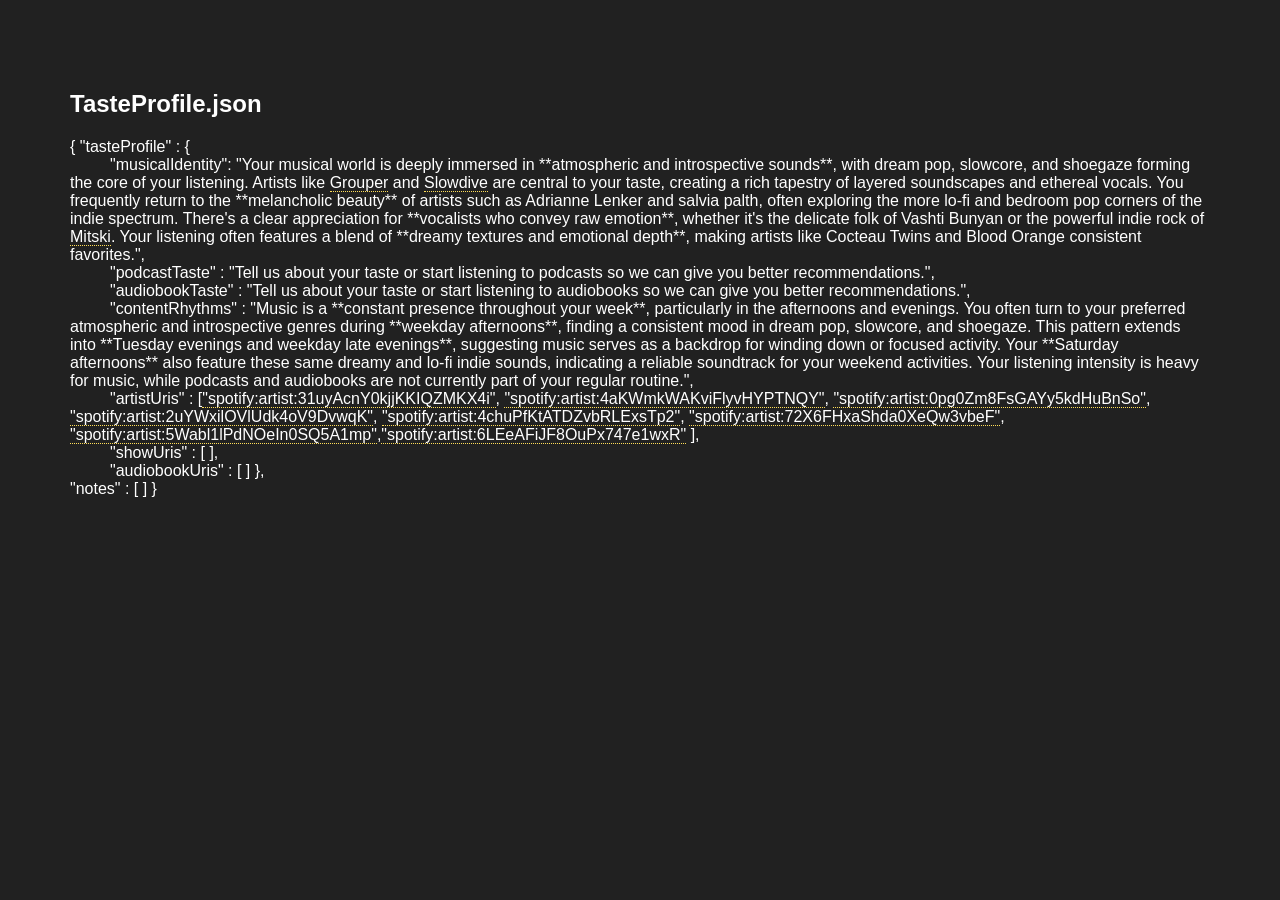
<file: sketch2-decode/index.html>
<!DOCTYPE html>
<html lang="en">
<head>
    <meta charset="UTF-8">
    <meta name="viewport" content="width=device-width, initial-scale=1.0">
    <title>decoding</title>
    <link rel="stylesheet" href="style.css">
</head>
<body>
    <h2>TasteProfile.json</h2>
    <p>{
  "tasteProfile" : {
    <br><span class="indent">"musicalIdentity"</span>: "Your musical world is deeply immersed in **atmospheric and introspective sounds**, with dream pop, slowcore, and shoegaze forming the core of your listening. Artists like <span class="tooltip">Grouper<span class="tooltip-text">first recorded listen: "Poison Tree", "Inca Ore / Grouper", 2021-02-04T19:33:58Z, AE 2.49.100.9. listened to a total of XYZms in all time.</span></span> and <span class="tooltip">Slowdive<span class="tooltip-text">first recorded listen: "Alison", "Souvlaki", 2021-03-18T21:59:03Z at 86.99.204.253. listened to a total of XYZms in all time. saw live in fall 2024.</span></span> are central to your taste, creating a rich tapestry of layered soundscapes and ethereal vocals. You frequently return to the **melancholic beauty** of artists such as Adrianne Lenker and salvia palth, often exploring the more lo-fi and bedroom pop corners of the indie spectrum. There's a clear appreciation for **vocalists who convey raw emotion**, whether it's the delicate folk of Vashti Bunyan or the powerful indie rock of <span class="tooltip">Mitski<span class="tooltip-text">first recorded listen: "First Love / Late Spring", "Bury Me At Makeout Creek", 2020-08-27T14:41:53Z, AE 2.51.215.35. listened to a total of XYZms in all time. saw live in feb 2026.</span></span>. Your listening often features a blend of **dreamy textures and emotional depth**, making artists like Cocteau Twins and Blood Orange consistent favorites.",
    <br><span class="indent">"podcastTaste"</span> : "Tell us about your taste or start listening to podcasts so we can give you better recommendations.",
    <br><span class="indent">"audiobookTaste"</span> : "Tell us about your taste or start listening to audiobooks so we can give you better recommendations.",
    <br><span class="indent">"contentRhythms"</span> : "Music is a **constant presence throughout your week**, particularly in the afternoons and evenings. You often turn to your preferred atmospheric and introspective genres during **weekday afternoons**, finding a consistent mood in dream pop, slowcore, and shoegaze. This pattern extends into **Tuesday evenings and weekday late evenings**, suggesting music serves as a backdrop for winding down or focused activity. Your **Saturday afternoons** also feature these same dreamy and lo-fi indie sounds, indicating a reliable soundtrack for your weekend activities. Your listening intensity is heavy for music, while podcasts and audiobooks are not currently part of your regular routine.",
    <br><span class="indent">"artistUris"</span> : [<span class="tooltip">"spotify:artist:31uyAcnY0kjjKKIQZMKX4i"<span class="tooltip-text">grouper</span></span>, <span class="tooltip">"spotify:artist:4aKWmkWAKviFlyvHYPTNQY"<span class="tooltip-text">adrianne lenker</span></span>, <span class="tooltip">"spotify:artist:0pg0Zm8FsGAYy5kdHuBnSo"<span class="tooltip-text">salvia palth</span></span>, <span class="tooltip">"spotify:artist:2uYWxilOVlUdk4oV9DvwqK"<span class="tooltip-text">mitski</span></span>, <span class="tooltip">"spotify:artist:4chuPfKtATDZvbRLExsTp2"<span class="tooltip-text">vashti bunyun</span></span>, <span class="tooltip">"spotify:artist:72X6FHxaShda0XeQw3vbeF"<span class="tooltip-text">slowdive</span></span>, <span class="tooltip">"spotify:artist:5Wabl1lPdNOeIn0SQ5A1mp"<span class="tooltip-text">cocteau twins</span></span>,<span class="tooltip">"spotify:artist:6LEeAFiJF8OuPx747e1wxR"<span class="tooltip-text">blood orange</span></span> ],
    <br><span class="indent">"showUris"</span> : [ ],
    <br><span class="indent">"audiobookUris"</span> : [ ]
  },
  <br>
  "notes" : [ ]
}
</p>
</body>
</html>
</file>
<file: sketch2-decode/style.css>
body {
    font-family: Arial, sans-serif;
    margin: 20px;
    padding: 50px;
    background-color: #212121;
    color: white;
  }
 
  /* the hoverable word */
  .tooltip {
    position: relative;
    display: inline;
    border-bottom: 1px dotted #ffde58;
  }
 
  /* the popup box, hidden by default */
  .tooltip .tooltip-text {
    visibility: hidden;
    opacity: 0;
    width: 220px;
    background-color: #c26e84;
    color: #000000;
    text-align: left;
    border-radius: 10px;
    border-width:2px;
    border-style:dotted;
    border-color:#ffde58;
    padding: 10px 12px;
    font-size: 13px;
    position: absolute;
    z-index: 10;
    bottom: 135%;
    left: 55%;
    transform: translateX(-45%);
    transition: opacity 0.2s ease-in-out;
    pointer-events: none;
  }
 
  /* little arrow under the box */
  .tooltip .tooltip-text::after {
    content: "";
    position: absolute;
    top: 100%;
    left: 50%;
    margin-left: -5px;
    border-width: 5px;
    border-style: solid;
    border-color: #c26e84 transparent transparent transparent;
  }
 
  /* show on hover */
  .tooltip:hover .tooltip-text {
    visibility: visible;
    opacity: 1;
  }

  .indent {
    display: inline-block; 
    margin-left: 40px;
  }
</file>
